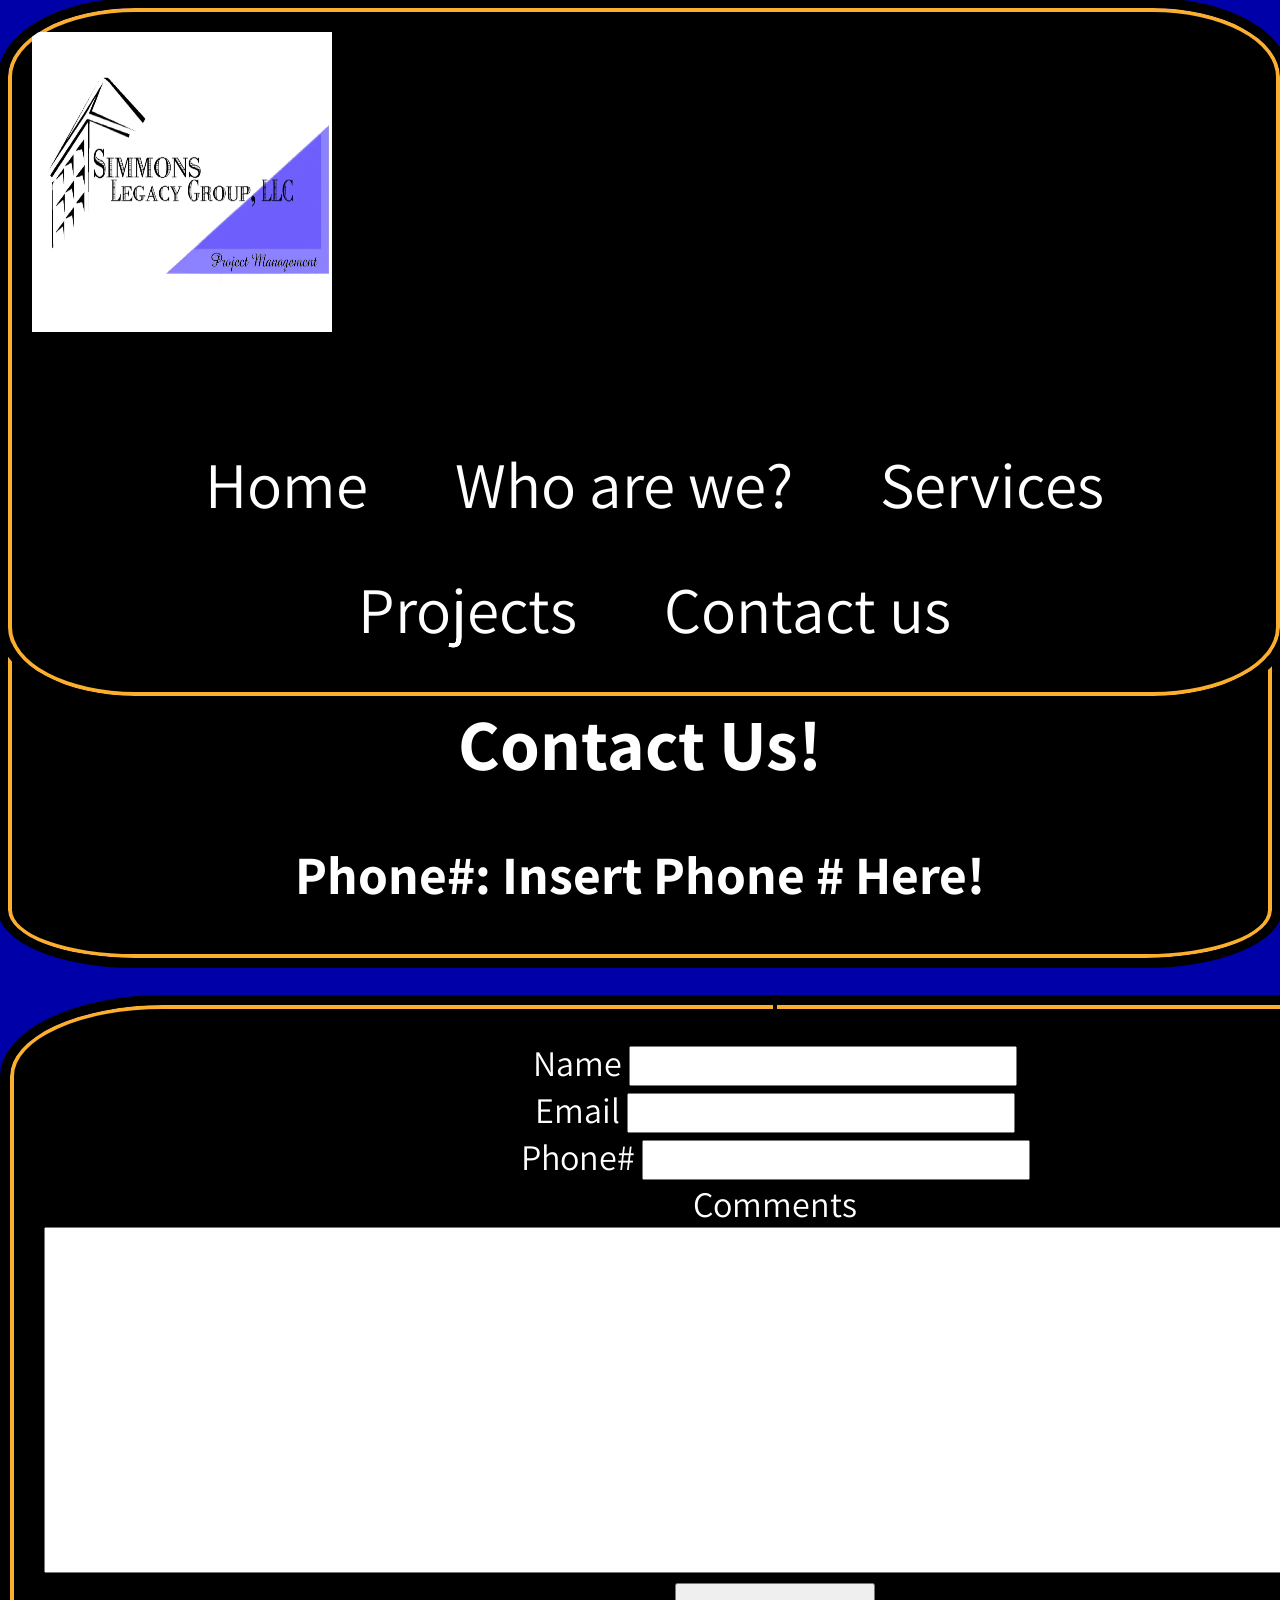
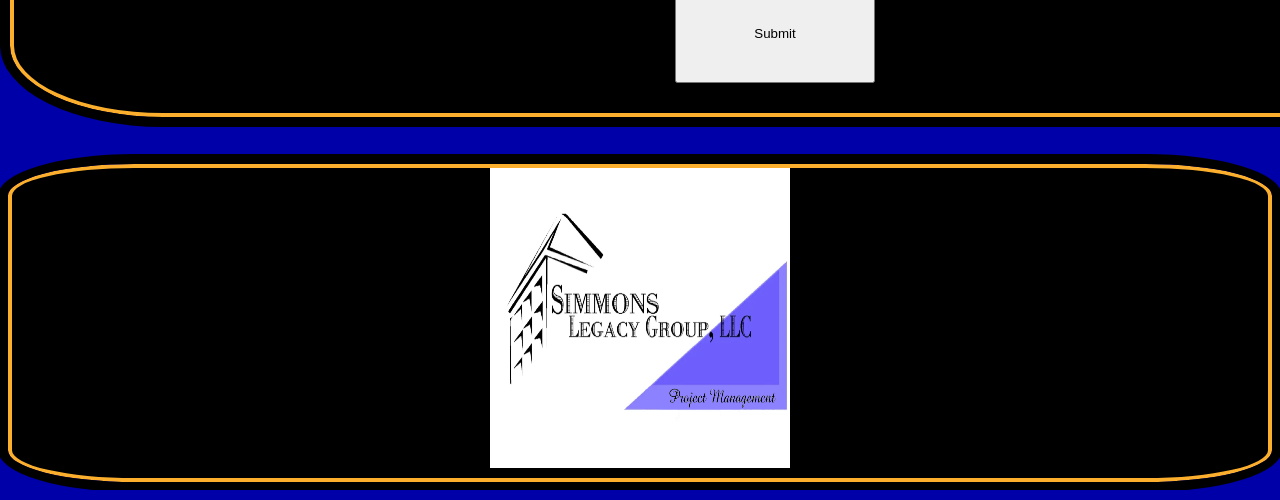
<file: index.html>
<!DOCTYPE html>
<html lang = "en">
<head>
    <title>My Webpage</title>
    <meta charset="utf-8">
    <meta name="viewport" content="width=device-width, initial-scale=1.0">
    <link rel="stylesheet" href="style.css">
    <link rel="preconnect" href="https://fonts.googleapis.com">
    <link rel="preconnect" href="https://fonts.gstatic.com" crossorigin>
    <link href="https://fonts.googleapis.com/css2?family=Assistant:wght@200..800&display=swap" rel="stylesheet">
</head>
<body>
    <header>
        <nav>
            <img src="NEWLOGO.png" alt="Simmons Legacy Group Logo" width="300" height="300">
            <ul class ="nav_links">
             
                <li><a href="home.html">Home</a></li>
                <li><a href="WAW.html">Who are we?</a></li>
                <li><a href="services.html">Services</a></li>
                <li><a href="projects.html">Projects</a></li>
                <li><a href="index.html">Contact us</a></li>
            </ul>
    
        </nav>
    </header>

    

    <main>
        <br>
        <br>
        <br>
        <br>
        <br>
        <br>
        <br>
        <br>
        <br>
        <br>
        <div class="Head11">
        <h1>Contact Us!</h1>
        <h2>Phone#: Insert Phone # Here!</h2>
        </div>
        <br>
        <form action="https://formsubmit.co/mrsimm2002@gmail.com" method="post" class="gform">
            <fieldset>
                <Legend></Legend>
                <input type="hidden" name="access_key" value="fa201097-fd72-445e-804b-95125ef4c1cd">

                <label for="name">Name</label>
                <input type="text" name="name" id="name" required>
                <br>
                
                <label for="email">Email</label>
                <input type="email" name="email" id="email" required>
                <br>
                
                <label for="phone">Phone#</label>
                <input type="tel" name="phone" id="phone" required>
                <br>
                
                <label for="message">Comments</label>
                <br>
                <textarea rows="10" cols="80" name="message" id="message"></textarea>
                <br>
                <input type="submit" value="Submit" name="submit" class="Button">
            </fieldset>
        </form>
        
        <br>
    </main>

    <footer>
        <div class = "foot">
            <img src="NEWLOGO.png" alt="Simmons Legacy Group Logo" width="300" height="300">
        </div>
    </footer>
</body>
</html>
</file>
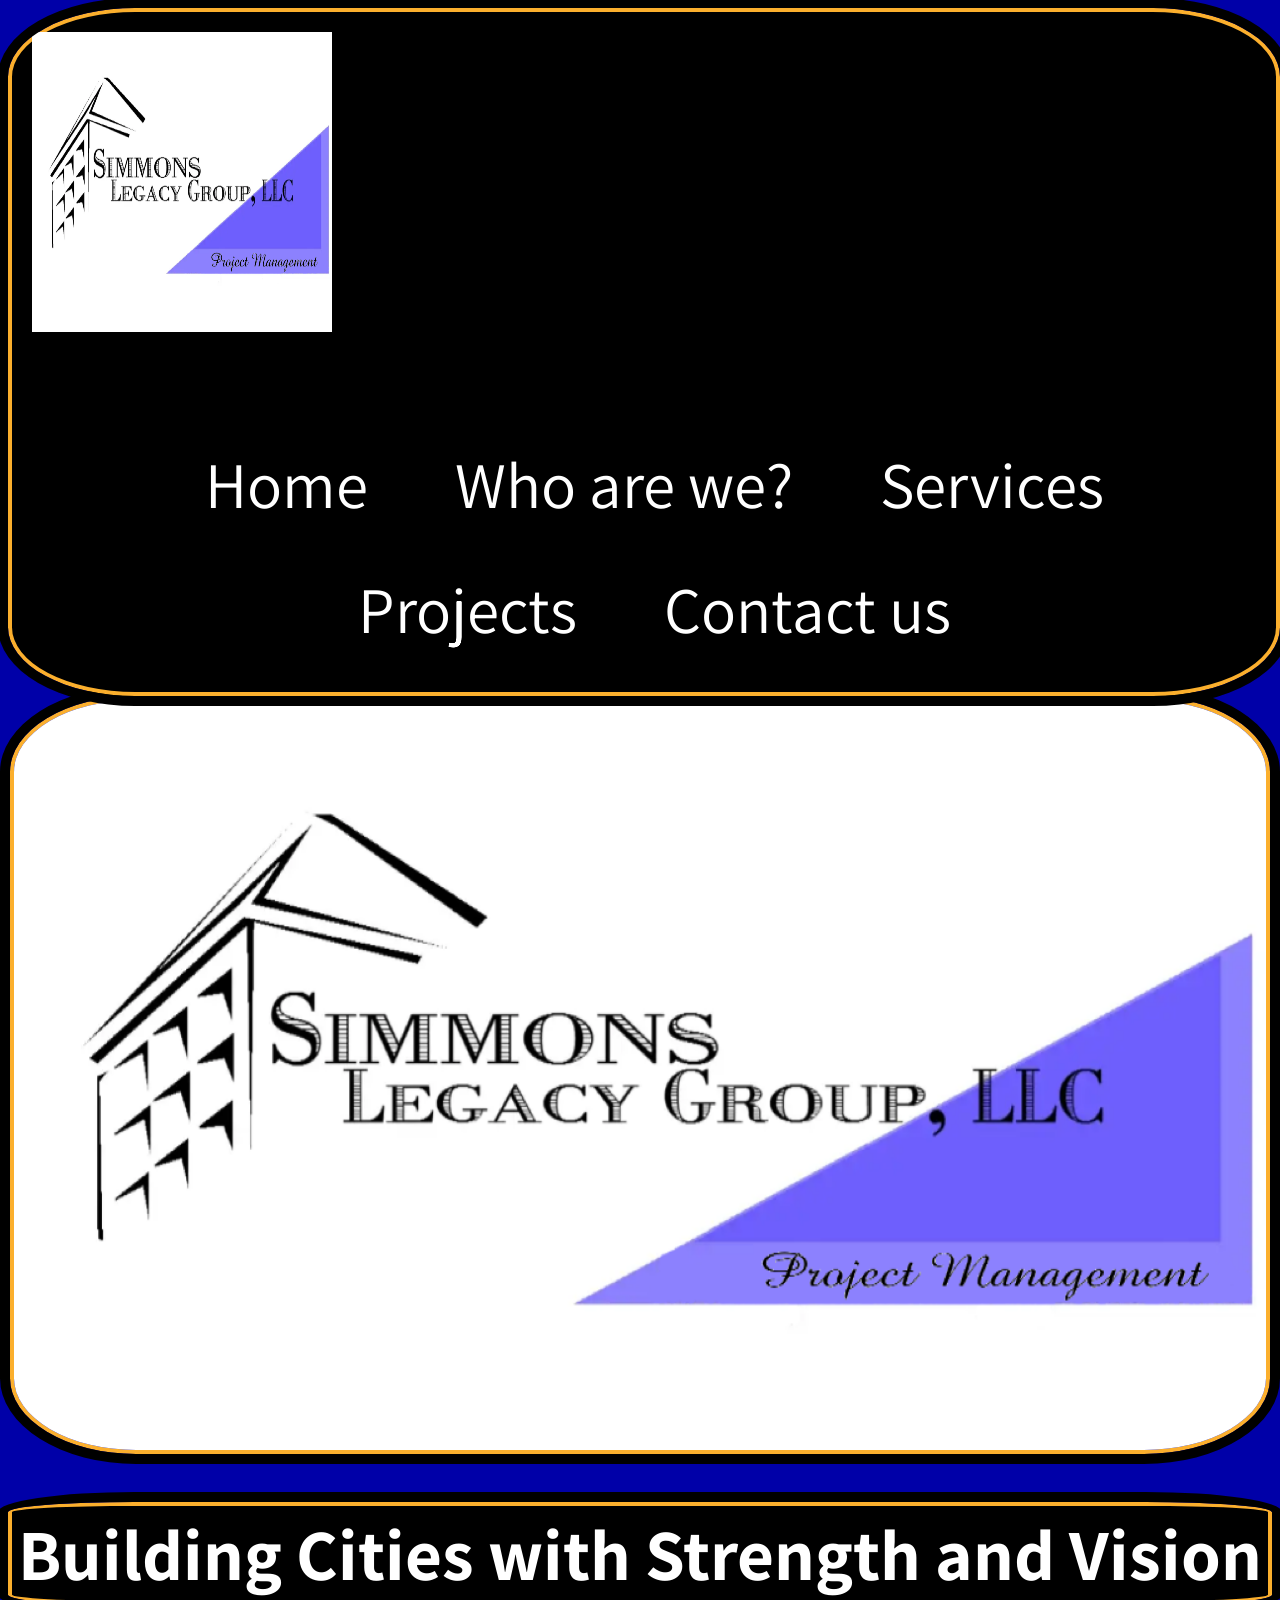
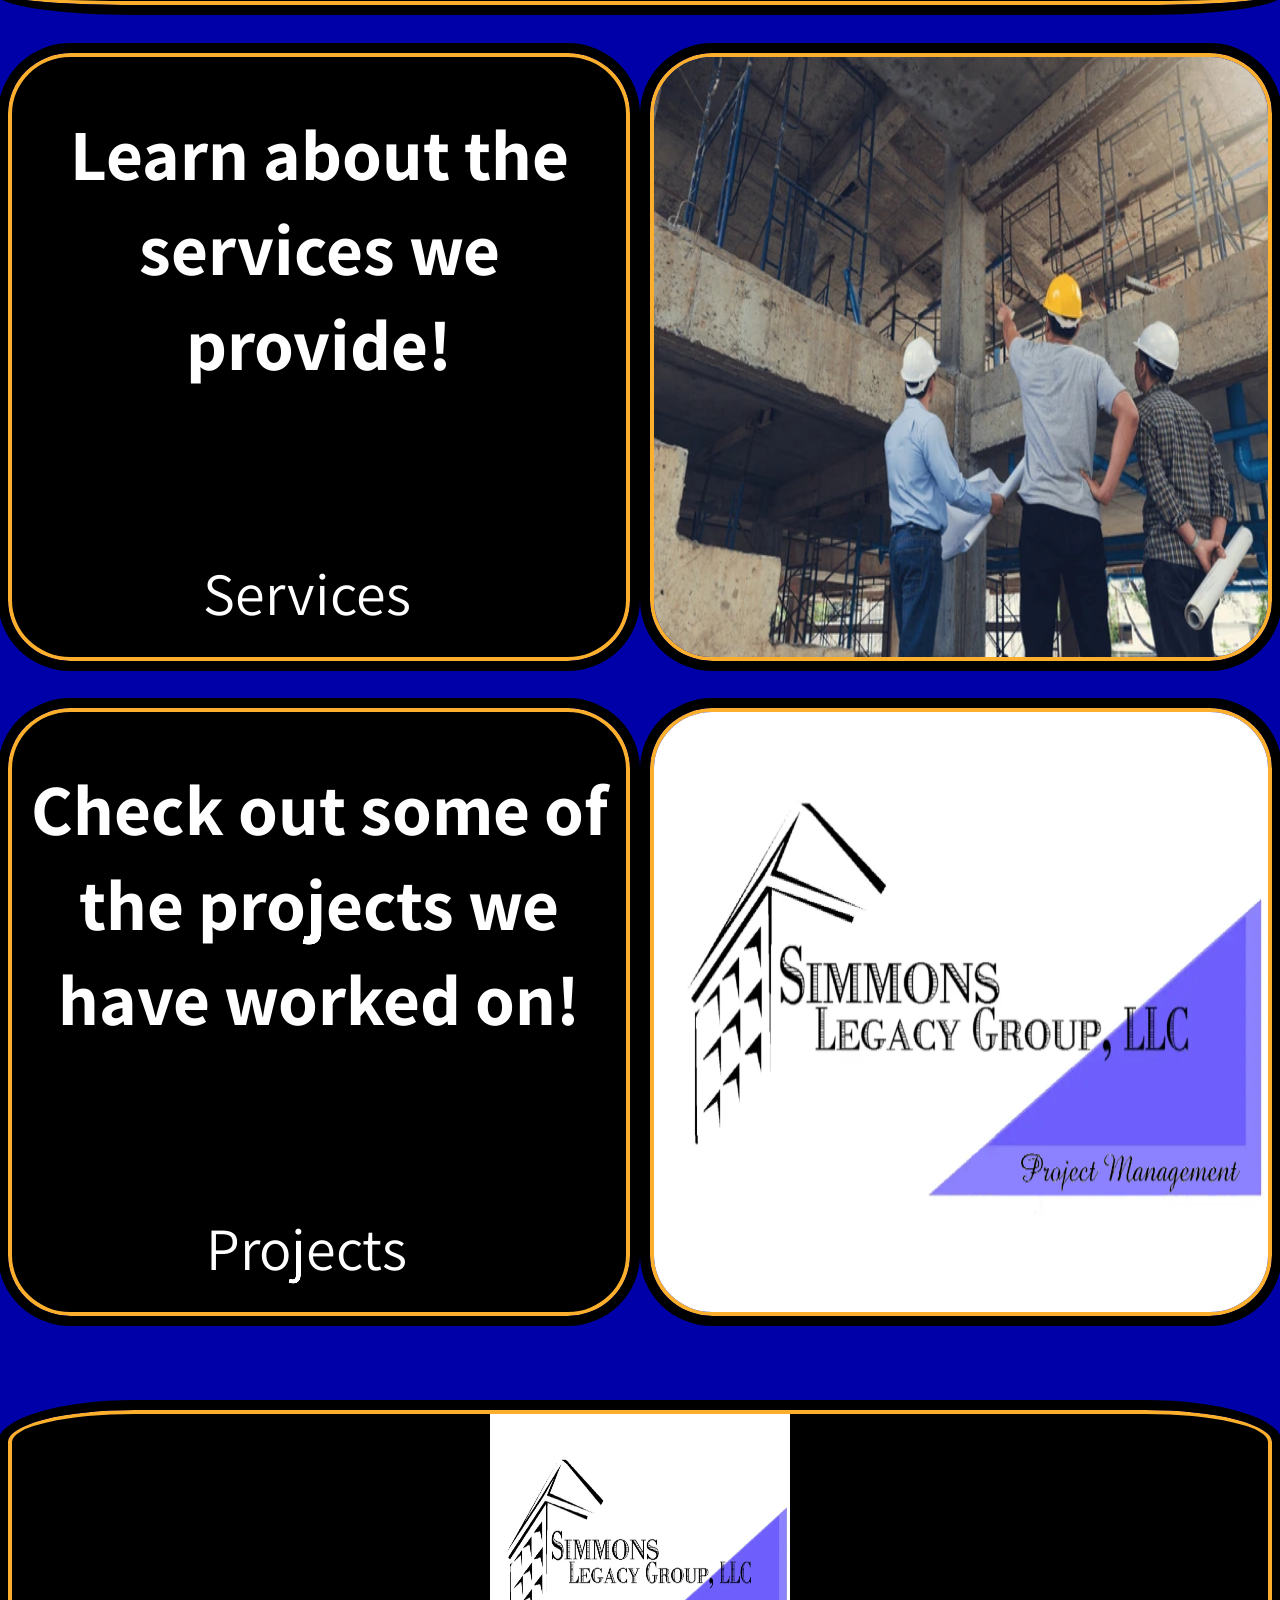
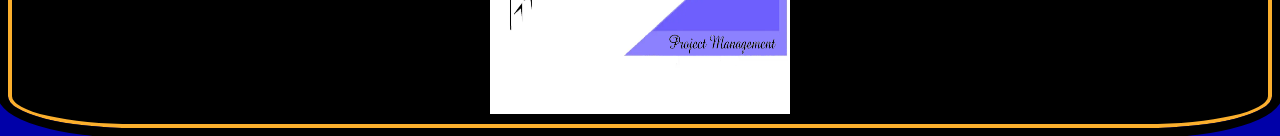
<file: home.html>
<!DOCTYPE html>
<html lang = "en">
<head>
    <title>My Webpage</title>
    <meta charset="utf-8">
    <meta name="viewport" content="width=device-width, initial-scale=1.0">
    <link rel="stylesheet" href="style.css">
    <link rel="preconnect" href="https://fonts.googleapis.com">
    <link rel="preconnect" href="https://fonts.gstatic.com" crossorigin>
    <link href="https://fonts.googleapis.com/css2?family=Assistant:wght@200..800&display=swap" rel="stylesheet">
</head>
<body>
    <header>
    <nav>
        <img src="NEWLOGO.png" alt="Simmons Legacy Group Logo" width="300" height="300">
        <ul class ="nav_links">
         
            <li><a href="home.html">Home</a></li>
            <li><a href="WAW.html">Who are we?</a></li>
            <li><a href="services.html">Services</a></li>
            <li><a href="projects.html">Projects</a></li>
            <li><a href="index.html">Contact us</a></li>
        </ul>

    </nav>
</header>
    <main>
        <br>
        <br>
        <br>
        <br>
        <br>
        <br>
        <br>
        <br>
        <br>
        <img src="NEWLOGO.png" alt="Opening Slides" width ="400" height="400" class ="slides">
        <h1 class="Head11">Building Cities with Strength and Vision</h1>
        <div class="containerH">
            <div class="Left-ContainerH">
                <h1>Learn about the services we provide!</h1>
                    <a href="services.html">Services</a>
            </div>
            <div class = "Right-ContainerH">
                <img src="SERVICE.png" alt="Services Picture!" height="600" width = "820">
            </div>
            </div>
            <br>
            <div class="containerH">
                <div class="Left-ContainerH">
                    <h1>Check out some of the projects we have worked on!</h1>
                        <a href="projects.html">Projects</a>
                </div>
                <div class = "Right-ContainerH">
                    <img src="NEWLOGO.png" alt="Project Picture!" height="600" width = "820">
                </div>
                </div>
                <br>
        <br>
    </main>

    <footer>
        
    <img src="NEWLOGO.png" alt="Simmons Legacy Group Logo" width="300" height="300">

    </footer>
</body>
</html>
</file>
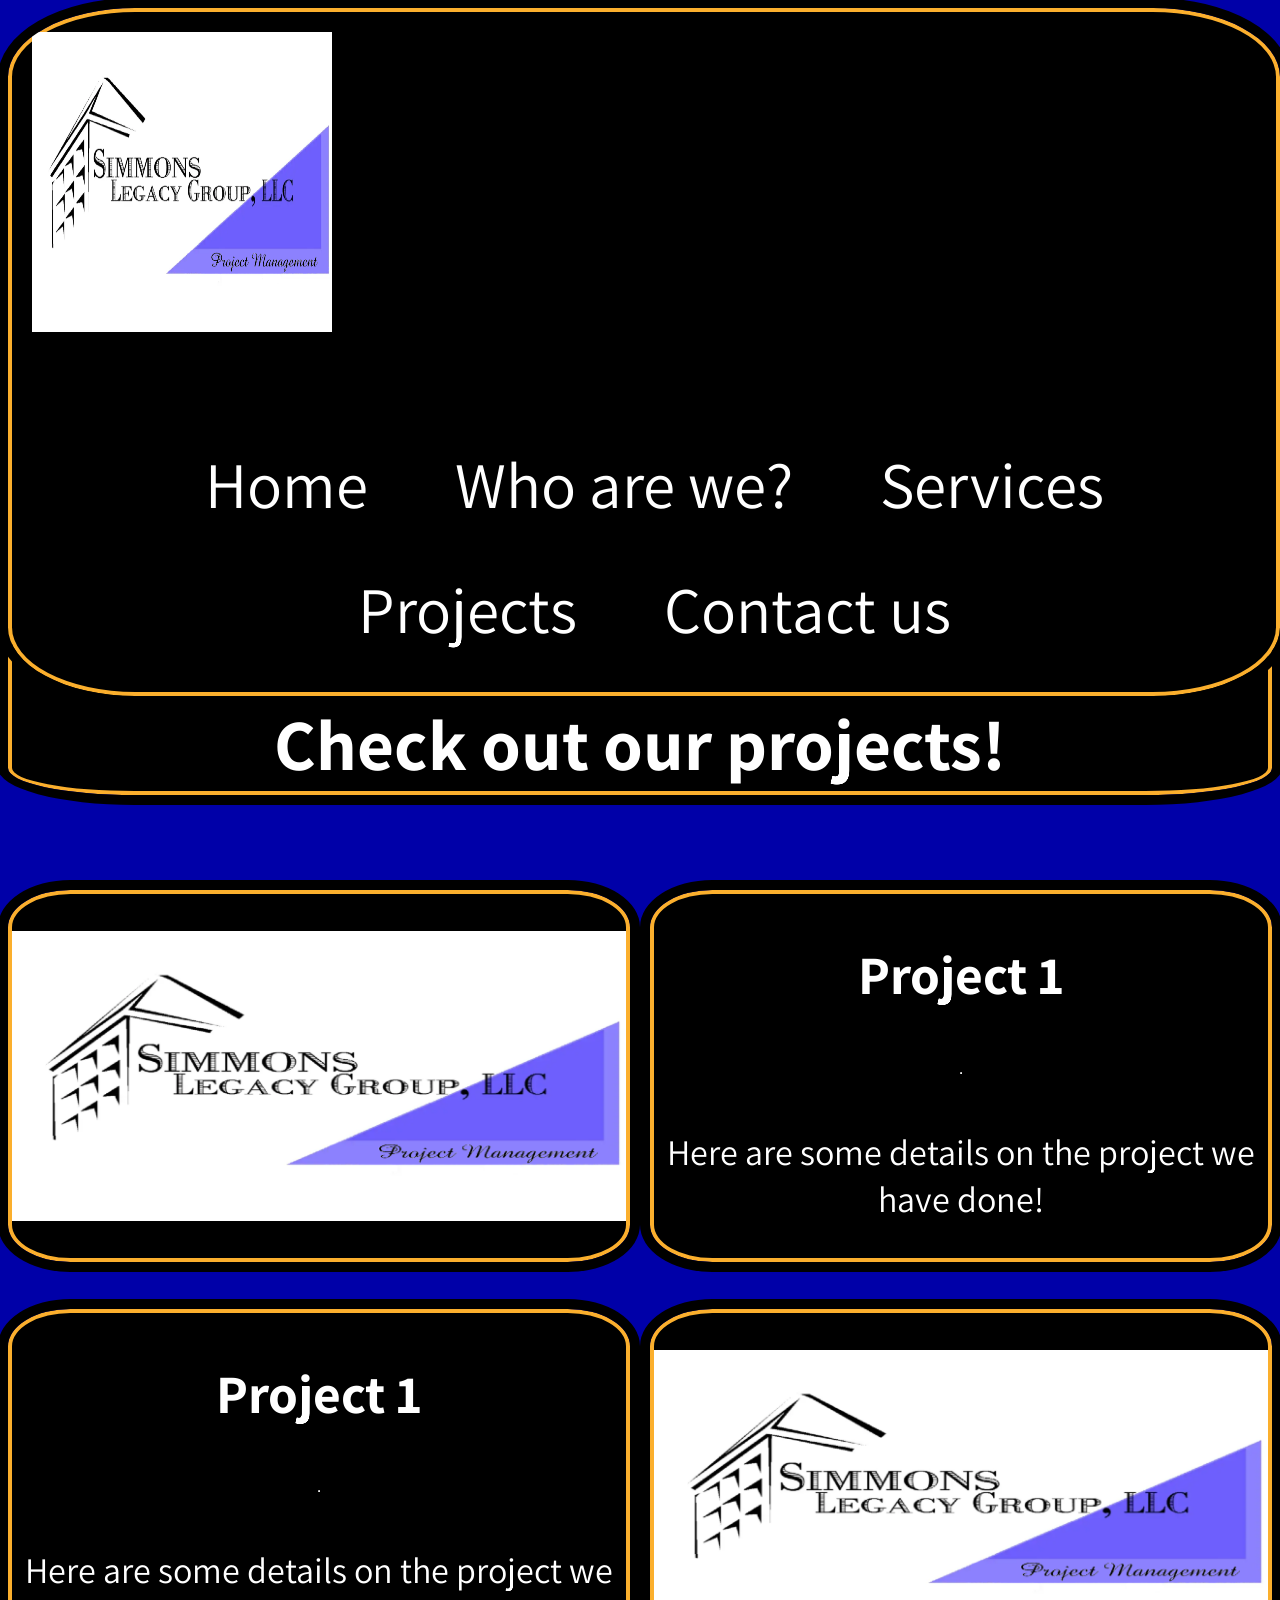
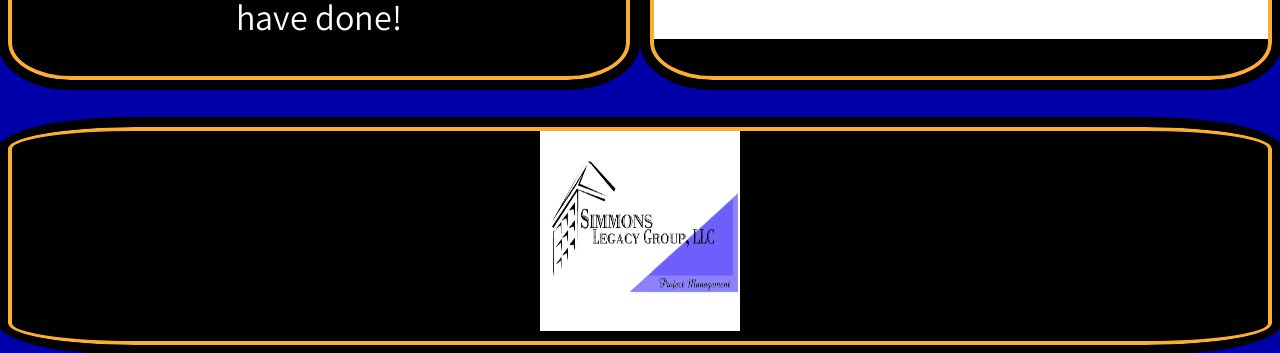
<file: projects.html>
<!DOCTYPE html>
<html lang = "en">
<head>
    <title>My Webpage</title>
    <meta charset="utf-8">
    <meta name="viewport" content="width=device-width, initial-scale=1.0">
    <link rel="stylesheet" href="style.css">
    <link rel="preconnect" href="https://fonts.googleapis.com">
    <link rel="preconnect" href="https://fonts.gstatic.com" crossorigin>
    <link href="https://fonts.googleapis.com/css2?family=Assistant:wght@200..800&display=swap" rel="stylesheet">
</head>
<body>
    <header>
        <nav>
            <img src="NEWLOGO.png" alt="Simmons Legacy Group Logo" width="300" height="300">
            <ul class ="nav_links">
             
                <li><a href="home.html">Home</a></li>
                <li><a href="WAW.html">Who are we?</a></li>
                <li><a href="services.html">Services</a></li>
                <li><a href="projects.html">Projects</a></li>
                <li><a href="index.html">Contact us</a></li>
            </ul>
    
        </nav>
    </header>

 
    <main>
        <br>
        <br>
        <br>
        <br>
        <br>
        <br>
        <br>
        <br>
        <br>
        <br>
        <h1 class="Head11">Check out our projects!</h1>
        <br>
        <div class="tcontainer">
            <div class = "TPP">
                <img src="NEWLOGO.png" alt="Project picture!">
            </div>
            <div class="TPT">
                <h2>Project 1</h2>
                <hr>
                <p>Here are some details on the project we have done!</p>
            </div>
        </div>
            <br>
            <div class="tcontainer">

                <div class="TPT">
                    <h2>Project 1</h2>
                    <hr>
                    <p>Here are some details on the project we have done!</p>
                </div>
                <div class = "TPP">
                    <img src="NEWLOGO.png" alt="Project picture!">
                </div>
            </div>
        <br>
    </main>

    <footer>
        <img src="NEWLOGO.png" alt="Simmons Legacy Group Logo" width="200" height="200">
    </footer>
</body>
</html>
</file>
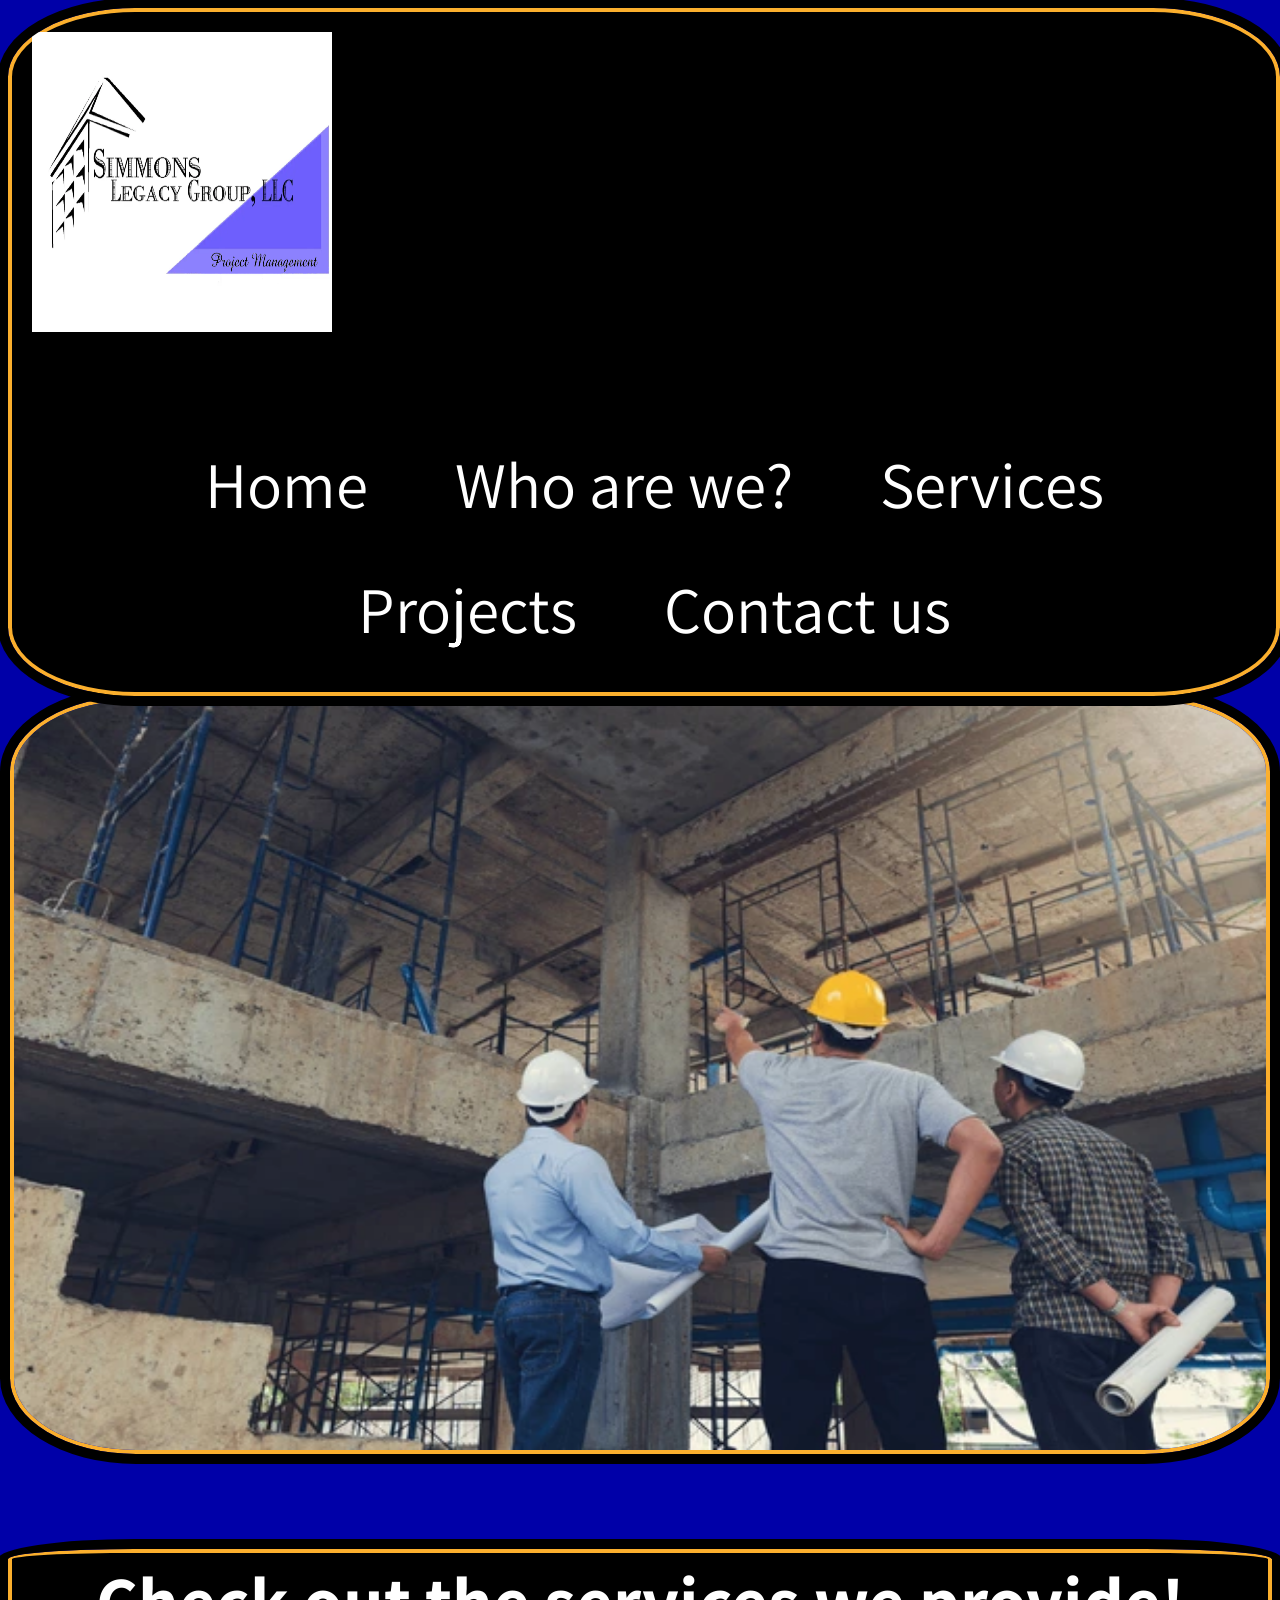
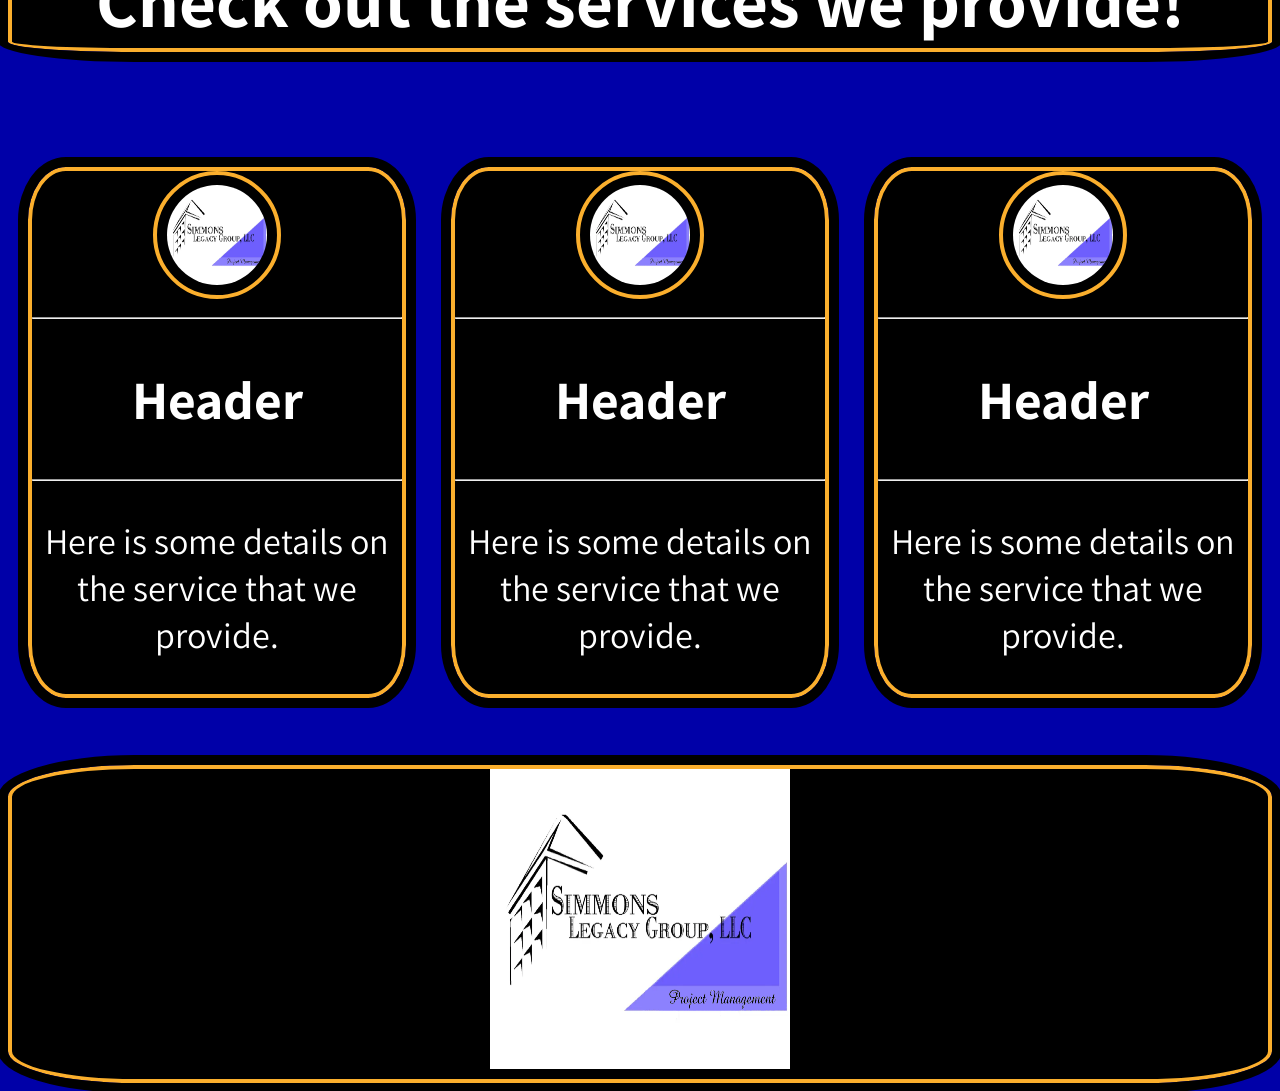
<file: services.html>
<!DOCTYPE html>
<html lang = "en">
<head>
    <title>My Webpage</title>
    <meta charset="utf-8">
    <meta name="viewport" content="width=device-width, initial-scale=1.0">
    <link rel="stylesheet" href="style.css">
    <link rel="preconnect" href="https://fonts.googleapis.com">
    <link rel="preconnect" href="https://fonts.gstatic.com" crossorigin>
    <link href="https://fonts.googleapis.com/css2?family=Assistant:wght@200..800&display=swap" rel="stylesheet">
</head>
<body>
    <header>
        <nav>
            <img src="NEWLOGO.png" alt="Simmons Legacy Group Logo" width="300" height="300">
            <ul class ="nav_links">
             
                <li><a href="home.html">Home</a></li>
                <li><a href="WAW.html">Who are we?</a></li>
                <li><a href="services.html">Services</a></li>
                <li><a href="projects.html">Projects</a></li>
                <li><a href="index.html">Contact us</a></li>
            </ul>
    
        </nav>
    </header>

  

    <main>
        <br>
        <br>
        <br>
        <br>
        <br>
        <br>
        <br>
        <br>
        <br>
        <br>
        <img src="SERVICE.png" alt="Opening Slides" width ="400" height="400" class ="slides">
        <br>
        <h1 class="Head11">Check out the services we provide!</h1>
        <br>
        <div class="box">
        <div class="ServiceLinkL">
            <div><img src="NEWLOGO.png" alt="Icon1" height="100" width="100" class="I1"></div>
            <hr>
            <h2>Header</h2>
            <hr>
            <p>Here is some details on the service that we provide.</p>
        </div>
        <div class="ServiceLinkL">
            <div><img src="NEWLOGO.png" alt="Icon1" height="100" width="100" class="I1"></div>
            <hr>
            <h2>Header</h2>
            <hr>
            <p>Here is some details on the service that we provide.</p>
        </div>
        <div class="ServiceLinkL">
            <div><img src="NEWLOGO.png" alt="Icon1" height="100" width="100" class="I1"></div>
            <hr>
            <h2>Header</h2>
            <hr>
            <p>Here is some details on the service that we provide.</p>
        </div>
        </div>
        <br>
    </main>

    <footer>
        <img src="NEWLOGO.png" alt="Simmons Legacy Group Logo" width="300" height="300">

    </footer>
</body>
</html>
</file>
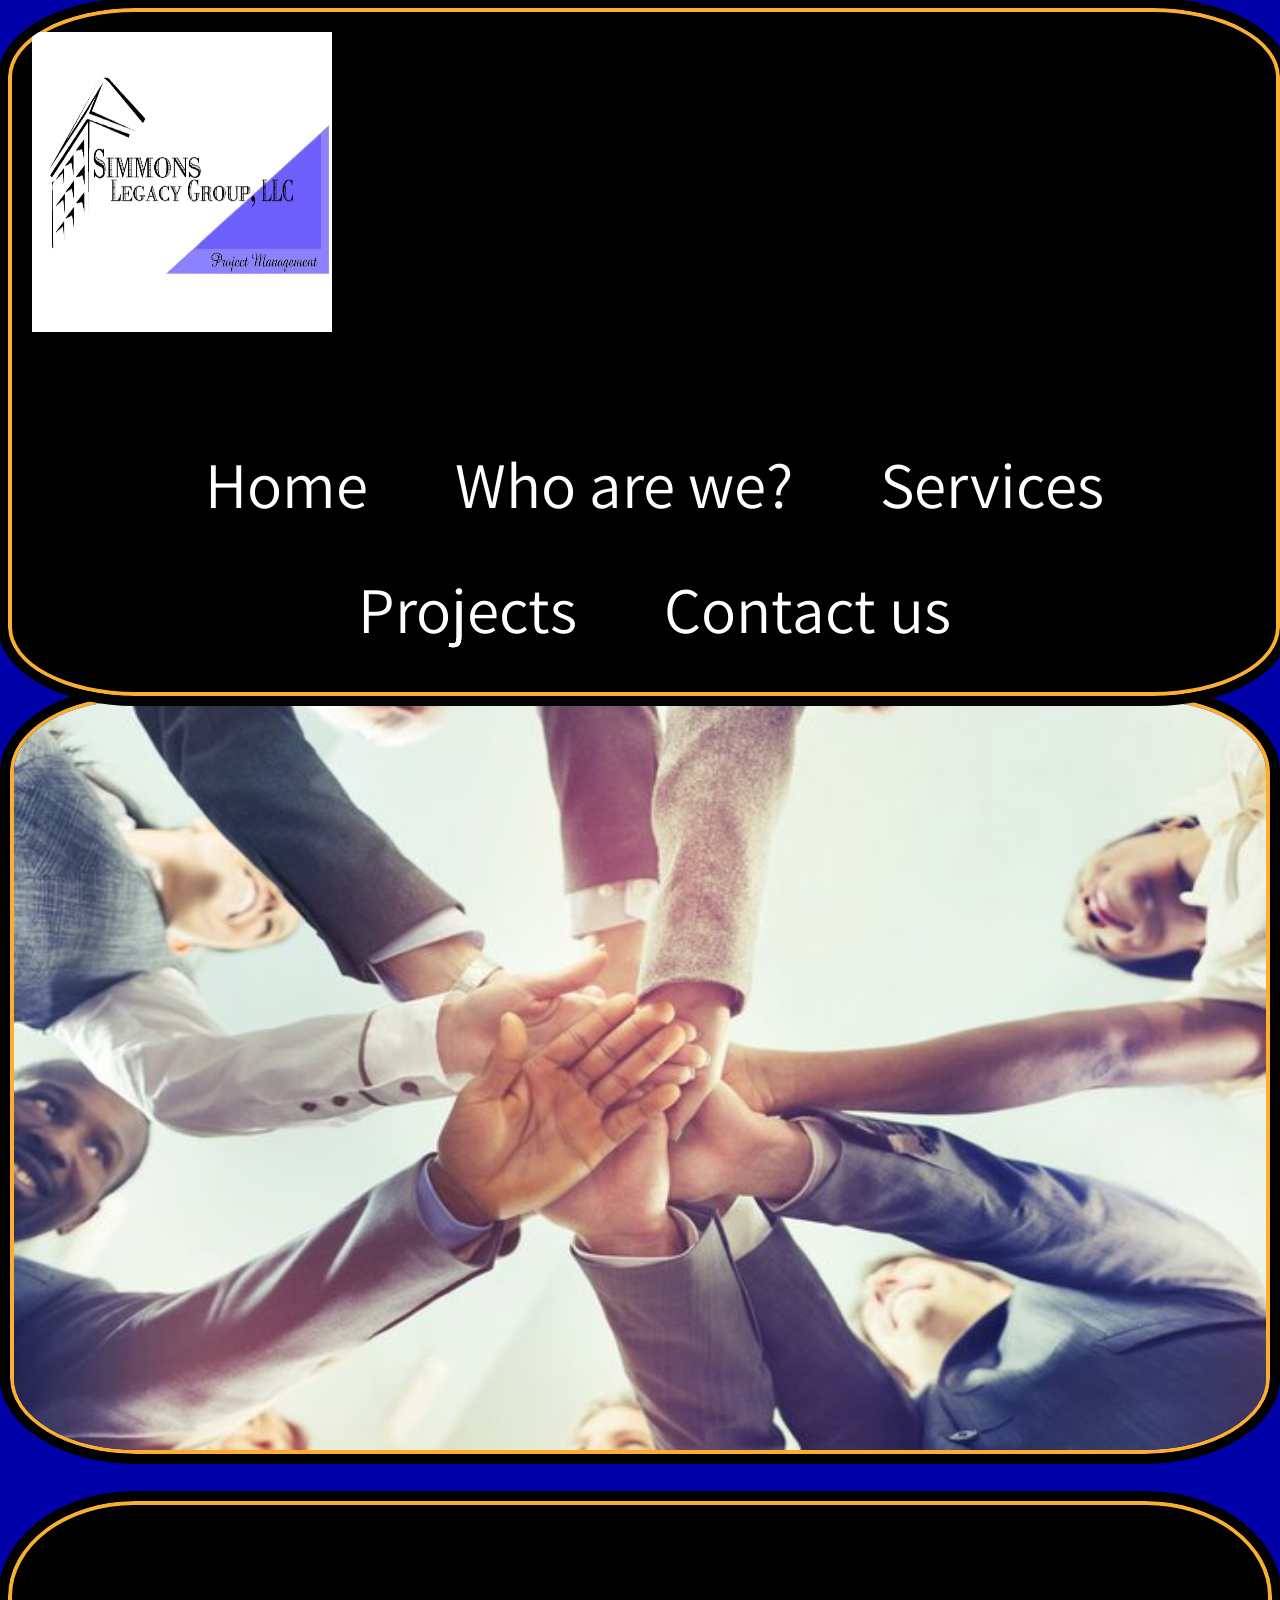
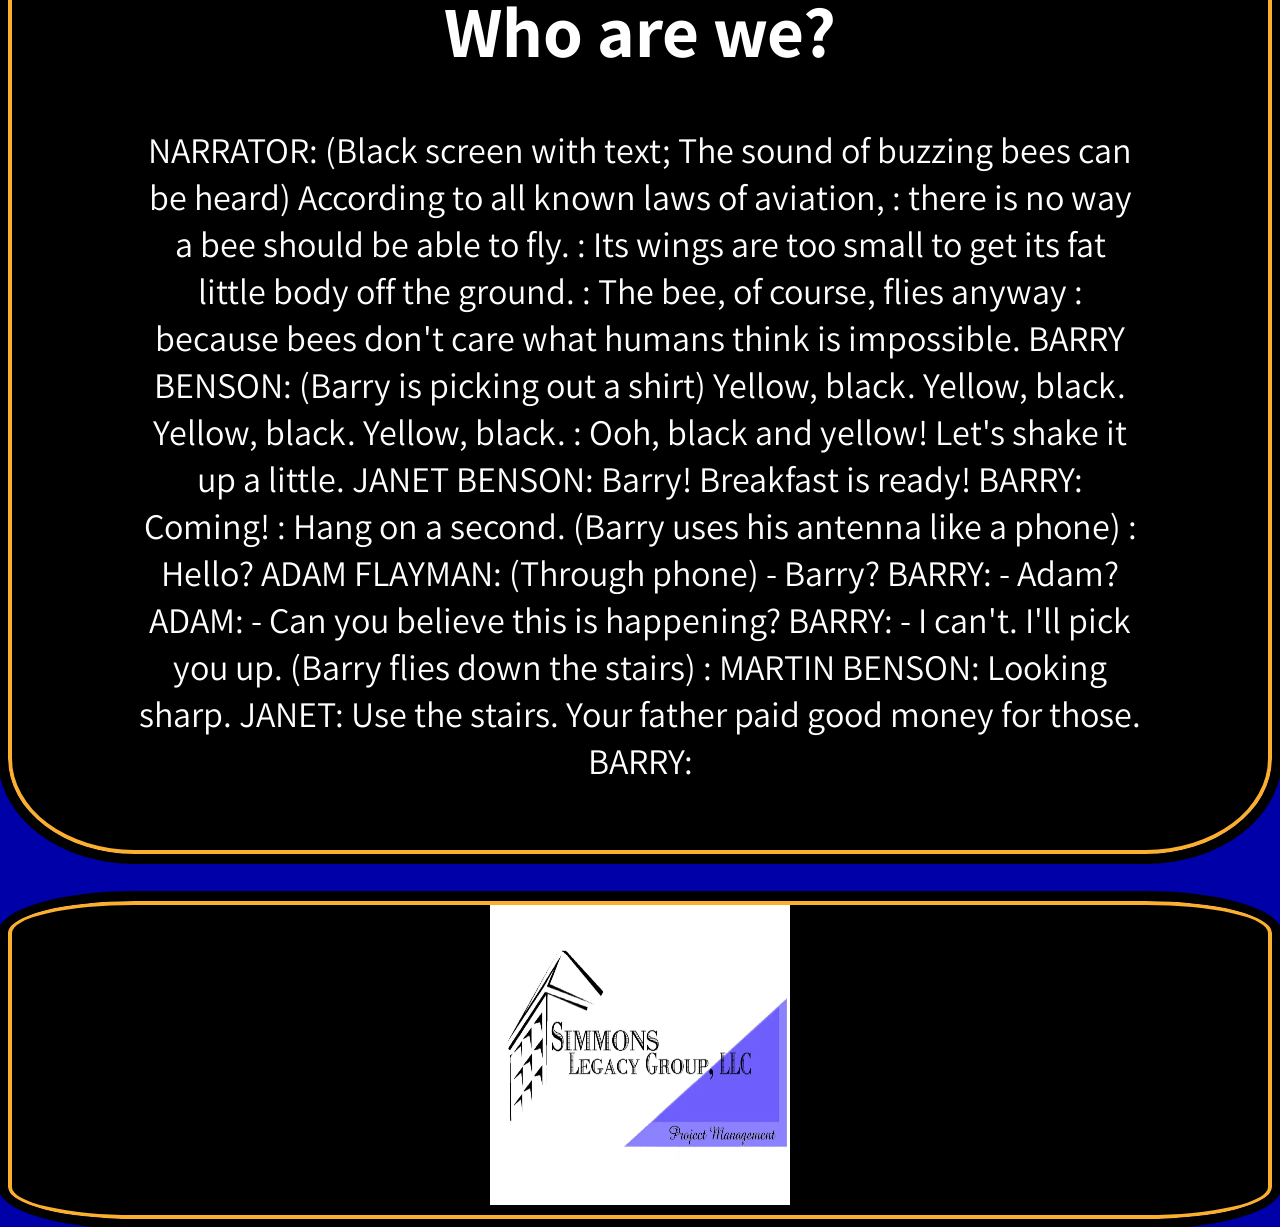
<file: WAW.html>
<!DOCTYPE html>
<html lang = "en">
<head>
    <title>My Webpage</title>
    <meta charset="utf-8">
    <meta name="viewport" content="width=device-width, initial-scale=1.0">
    <link rel="stylesheet" href="style.css">
    <link rel="preconnect" href="https://fonts.googleapis.com">
    <link rel="preconnect" href="https://fonts.gstatic.com" crossorigin>
    <link href="https://fonts.googleapis.com/css2?family=Assistant:wght@200..800&display=swap" rel="stylesheet">
</head>
<body>
    <header>
        <nav>
            <img src="NEWLOGO.png" alt="Simmons Legacy Group Logo" width="300" height="300">
            <ul class ="nav_links">
             
                <li><a href="home.html">Home</a></li>
                <li><a href="WAW.html">Who are we?</a></li>
                <li><a href="services.html">Services</a></li>
                <li><a href="projects.html">Projects</a></li>
                <li><a href="index.html">Contact us</a></li>
            </ul>
    
        </nav>
    </header>
    

    <main>
        <br>
        <br>
        <br>
        <br>
        <br>
        <br>
        <br>
        <br>
        <br>
        <br>
        <img src="TEAM.jpg" alt="Opening Slides" width ="400" height="400" class ="slides">
        <br>
        <div class="WAW-Text">
            <h1>Who are we?</h1>
            <p>NARRATOR:
                (Black screen with text; The sound of buzzing bees can be heard)
                According to all known laws
                of aviation,
                 :
                there is no way a bee
                should be able to fly.
                 :
                Its wings are too small to get
                its fat little body off the ground.
                 :
                The bee, of course, flies anyway
                 :
                because bees don't care
                what humans think is impossible.
                BARRY BENSON:
                (Barry is picking out a shirt)
                Yellow, black. Yellow, black.
                Yellow, black. Yellow, black.
                 :
                Ooh, black and yellow!
                Let's shake it up a little.
                JANET BENSON:
                Barry! Breakfast is ready!
                BARRY:
                Coming!
                 :
                Hang on a second.
                (Barry uses his antenna like a phone)
                 :
                Hello?
                ADAM FLAYMAN:
                
                (Through phone)
                - Barry?
                BARRY:
                - Adam?
                ADAM:
                - Can you believe this is happening?
                BARRY:
                - I can't. I'll pick you up.
                (Barry flies down the stairs)
                 :
                MARTIN BENSON:
                Looking sharp.
                JANET:
                Use the stairs. Your father
                paid good money for those.
                BARRY:</p>
        </div>
        <br>

    </main>

    <footer>
        <img src="NEWLOGO.png" alt="Simmons Legacy Group Logo" width="300" height="300">
    </footer>
</body>
</html>
</file>
<file: style.css>
html
{
    font-family: "Assistant", serif;
    font-size: 36px;
}
/*This is the CSS code for the Main Header*/
header
{
    float: left;
    margin: auto;
    width: 100%;
    vertical-align: middle;
    text-align: center;
    position: relative;
    outline: 10px solid black;
    background-color: black;
    border-top: 4px solid #FBAF2D;
    border-left: 4px solid #FBAF2D;
    border-right: 4px solid #FBAF2D;
    border-bottom: 4px solid #FBAF2D;
    border-radius: 10%;
    padding-bottom: 20px;
    padding-top: 20px;
}
header img
{
    padding-left: 20px;
    float: left;
}
/*This is the CSS code for the Navagation elements*/
nav
{

    margin: auto;
    text-align: center;
}
.nav_links
{
    padding-left: 20px;
    padding-top: 90px;
    float: left;
    position: relative;
}
.nav_links li a
{    

    text-align: center;
    font-size: 65px;
    color: #FFFF;
}
.nav_links li
{
    margin: 20px;
    font-size: 50px;
    display: inline-block;
    text-align: center;
    padding: 0px 20px;
    color: #FFFF;
 }
 ul
{
    margin: auto;
    text-align: center;
    color: #FFFF;

}
 /*This is the CSS code for the links*/

a
{
    text-decoration: none;
}
a:hover
{
    text-decoration: underline;
}
 /*This is the CSS code for the promotional content*/

.slides
{
    clear: left;
    border-radius: 10%;
    outline: 10px solid black;
    border-top: 4px solid #FBAF2D;
    border-left: 4px solid #FBAF2D;
    border-right: 4px solid #FBAF2D;
    border-bottom: 4px solid #FBAF2D;
    display: block;
    margin-left: auto;
    margin-right: auto;
    width: 99%;
    height: 750px;
}
 /*This is the CSS code for the slogan on the home page*/

.Head11
{
    color: #FFFF;
    text-align: center;
    background-color: black;
    border-radius: 10%;
    outline: 10px solid black;
    border-top: 4px solid #FBAF2D;
    border-left: 4px solid #FBAF2D;
    border-right: 4px solid #FBAF2D;
    border-bottom: 4px solid #FBAF2D;
}
 /*This is the CSS code for the headers*/
h1
{
   color: #FFFF
}
h2
{
    text-align: center;
}
 /*This is the CSS code for the containers on the home page*/

.containerH 
{
    display: flex;
    justify-content: space-between; 
    align-items: stretch;    
    gap: 20px;               
  }
  .Left-ContainerH p
{
    margin-left: 10px;
}
.Left-ContainerH
{
    text-align: center;
    position: relative;
    flex: 1;
    border-radius: 10%;
    color: #FFFF;
    background-color: black;
    outline: 10px solid black;
    border-top: 4px solid #FBAF2D;
    border-left: 4px solid #FBAF2D;
    border-right: 4px solid #FBAF2D;
    border-bottom: 4px solid #FBAF2D;
    display: flex;
    flex-direction: column; 
    width: 45%;
}

.Left-ContainerH a
{
    font-size: 60px;
    color: #FFFF;
    padding-bottom: 25px;
    padding-right: 25px;
    position: absolute;
    bottom:0;
    right:0;
    left: 0;
}
.Right-ContainerH
{
    flex: 1;
    display: flex;
    border-radius: 10%;
    background-color: black;
    outline: 10px solid black;
    border-top: 4px solid #FBAF2D;
    border-right: 4px solid #FBAF2D;
    border-bottom: 4px solid #FBAF2D;
    border-left: 4px solid #FBAF2D;
    width: 100%;
    justify-content: center; 
    align-items: center; 
    overflow: hidden;
}
.Right-ContainerH img
{
    width: 100%;
}
 /*This is the CSS code for the paragraph on the Who Are We page*/

.WAW-Text
{
   text-align: center;
   color: #FFFF;
   border-radius: 10%;
   outline: 10px solid black;
   background-color: black;
   border-top: 4px solid #FBAF2D;
   border-left: 4px solid #FBAF2D;
   border-right: 4px solid #FBAF2D;
   border-bottom: 4px solid #FBAF2D;
   justify-content: space-between;
   padding: 30px 10%
}
 /*This is the CSS code for the containers on the services page*/

.box
{
    display: flex;           
    justify-content: center;    
    align-items: center;       
    gap: 5px; 
}
.ServiceLinkL
{
    text-align: center;
    flex: 1;
    position: relative;
    color: #FFFF;
    border-radius: 10%;
    outline: 10px solid black;
    border-top: 4px solid #FBAF2D;
    border-left: 4px solid #FBAF2D;
    border-right: 4px solid #FBAF2D;
    border-bottom: 4px solid #FBAF2D;
    background-color: black;
    width: 30%;
    margin: 20px;
}
.I1
{
    margin-right: 5%;
    padding: 10px;
    text-align: center;
    display: block;
    margin-left: auto;
    margin-right: auto;
    border-radius: 50%;
    border-top: 4px solid #FBAF2D;
    border-left: 4px solid #FBAF2D;
    border-right: 4px solid #FBAF2D;
    border-bottom: 4px solid #FBAF2D;
}
 /*This is the CSS code for the form on the form page*/
fieldset
{
   text-align: center;
   padding: 30px;
   border-radius: 10%;
   color: #FFFF;
   outline: 10px solid black;
   background-color: black;
   border-top: 4px solid #FBAF2D;
   border-left: 4px solid #FBAF2D;
   border-right: 4px solid #FBAF2D;
   border-bottom: 4px solid #FBAF2D;
}
textarea
{
   font-size: 30px;
   text-align: center;
}
.container {
    position: relative;
    display: flex;  
    align-items: stretch;  
  }

  .PP img
{
        width: 100%;   
        object-fit: cover;  
}


.PT
{
    flex: 1;
    text-align: center;
    color: #FFFF;
    background-color: black;
    outline: 5px solid black;
    border-top: 4px solid #FBAF2D;
    border-left: 4px solid #FBAF2D;
    border-right: 4px solid #FBAF2D;
    border-bottom: 4px solid #FBAF2D;
    width: 45%;
}
.PP
{
    flex: 1;
    position: relative;
    background-color: black;
    outline: 5px solid black;
    border-left: 4px solid #FBAF2D;
    border-top: 4px solid #FBAF2D;
    border-right: 4px solid #FBAF2D;
    border-bottom: 4px solid #FBAF2D;
    display: block;
    width: 40%;
    overflow: hidden;
}
body{
    background-color: #0000A8;
}




.ServiceLinkH
{
    float: left;
    color: #FFFF;
    position: relative;
    border-radius: 10%;
    outline: 10px solid black;
    border-top: 4px solid #FBAF2D;
    border-left: 4px solid #FBAF2D;
    border-right: 4px solid #FBAF2D;
    border-bottom: 4px solid #FBAF2D;
    background-color: black;
    height: 500px;
    width: 40%;
    padding-left: 5%;
}

.ServiceLinkH a
{
    font-size: 50px;
    color:#FFFF;
    border-top: 4px solid #FBAF2D;
    border-left: 4px solid #FBAF2D;
    
}
.SL
{
    text-align:right;
    position: absolute;
    bottom: 0; 
    right: 0;
    font-size: 50px;
    color:#FFFF;
    border-top: 4px solid #FBAF2D;
    border-left: 4px solid #FBAF2D;
    padding-bottom: 25px;
    padding-right: 25px;
    
}
.ProjectsLinkH
{
    float: right;
    position: relative;
    color: #FFFF;
    border-radius: 10%;
    outline: 10px solid black;
    border-top: 4px solid #FBAF2D;
    border-left: 4px solid #FBAF2D;
    border-right: 4px solid #FBAF2D;
    border-bottom: 4px solid #FBAF2D;
    background-color: black;
    height: 500px;
    width: 40%;
    padding-left: 5%;
}

.HLcopy
{
    float: left;
    position: relative;
    color: #FFFF;
    border-radius: 10%;
    outline: 10px solid black;
    border-top: 4px solid #FBAF2D;
    border-left: 4px solid #FBAF2D;
    border-right: 4px solid #FBAF2D;
    border-bottom: 4px solid #FBAF2D;
    background-color: black;
    width: 45%;
    margin: 20px;
    overflow: hidden;
}
.PL
{
    text-align: center;
    font-size: 50px;
    color:#FFFF;
    border-top: 4px solid #FBAF2D;
    border-left: 4px solid #FBAF2D;
    padding-bottom: 25px;
    padding-right: 25px;
}
#name, #email, #phone, #message
{
    font-size: 30px;
}
 .Name
 {
    width: 600px;
    border-radius: 10%;
    outline: 10px solid #0000A8;
    border-top: 4px solid #FBAF2D;
    border-left: 4px solid #FBAF2D;
    border-right: 4px solid #FBAF2D;
    border-bottom: 4px solid #FBAF2D;
 }
 /*This is the CSS code for the submit button on the form page*/
 .Button
 {
    width: 200px;
    height: 100px;
 }
 .Button:hover
 {
    background-color: #0000A8;
    color: #FBAF2D;
 }

.tcontainer
{
    display: flex;
    justify-content: space-between; 
    align-items: stretch;    
    gap: 20px;   
}
.TPT
{
    text-align: center;
    position: relative;
    flex: 1;
    border-radius: 10%;
    color: #FFFF;
    background-color: black;
    outline: 10px solid black;
    border-top: 4px solid #FBAF2D;
    border-left: 4px solid #FBAF2D;
    border-right: 4px solid #FBAF2D;
    border-bottom: 4px solid #FBAF2D;
    display: flex;
    flex-direction: column; 
    width: 45%;
}
.TPP
{
    flex: 1;
    display: flex;
    border-radius: 10%;
    background-color: black;
    outline: 10px solid black;
    border-top: 4px solid #FBAF2D;
    border-right: 4px solid #FBAF2D;
    border-bottom: 4px solid #FBAF2D;
    border-left: 4px solid #FBAF2D;
    width: 45%;
    justify-content: center; 
    align-items: center; 
    overflow: hidden;
}

.TPP img
{
    max-width: 100%;
    height: auto;
}
 /*This is the CSS code for the footer*/
 footer
 {
    border-radius: 10%;
    outline: 10px solid black;
    background-color: black;
    border-top: 4px solid #FBAF2D;
    border-left: 4px solid #FBAF2D;
    border-right: 4px solid #FBAF2D;
    border-bottom: 4px solid #FBAF2D;
    text-align: center; 
}
</file>
